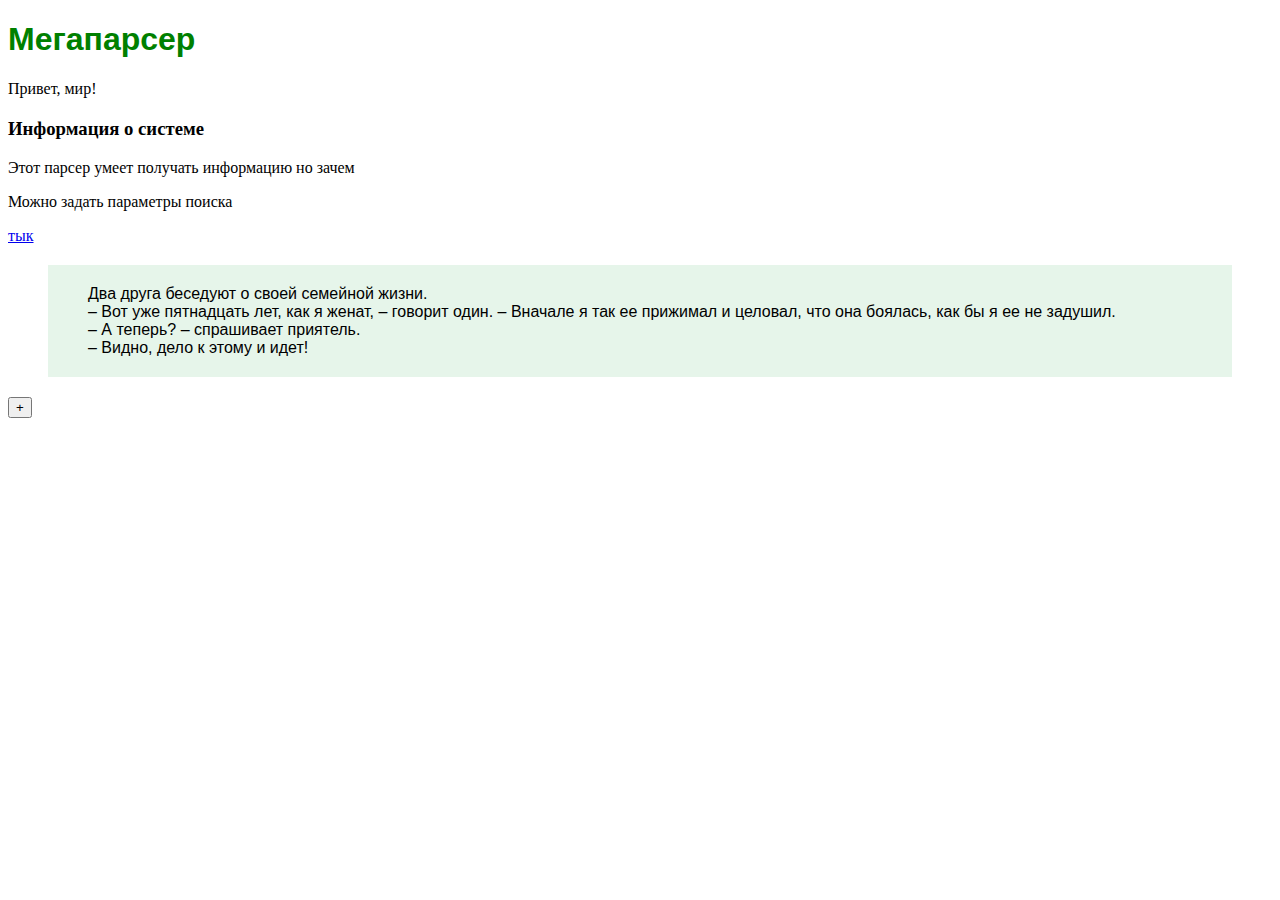
<file: temlates/index.html>
<!DOCTYPE html>
<html lang="en">
<head>
    <meta charset="UTF-8">
    <title>птицы</title>
    <link href="main.css" rel="stylesheet">
</head>
<body>
    <h1 class="h1s">
        Мегапарсер
    </h1>
        <p id="myParagraph"></p>
        <h2>

        </h2>
            <h3>
                Информация о системе
            </h3>
                <p>
                 Этот парсер умеет получать информацию но зачем
                </p>
                <p>
                    Можно задать параметры поиска
                </p>
    <a  href = "form.html">  тык   </a>
    <p class="PressF">
        Два друга беседуют о своей семейной жизни.<br>

        – Вот уже пятнадцать лет, как я женат, – говорит один. – Вначале я так ее прижимал и целовал, что она боялась, как бы я ее не задушил.<br>

        – А теперь? – спрашивает приятель. <br>

        – Видно, дело к этому и идет! <br>
    </p>
    <button onclick="fun()">+</button>
</body>
<script>
    var myVariable = "Привет, мир!";
    var myParagraph = document.getElementById("myParagraph");
    myParagraph.innerHTML = myVariable;
    function fun() {
         myVariable = "Не трогай кнопку"
         var myParagraph = document.getElementById("myParagraph");
        myParagraph.innerHTML = myVariable;
    }
</script>
</html>
</file>
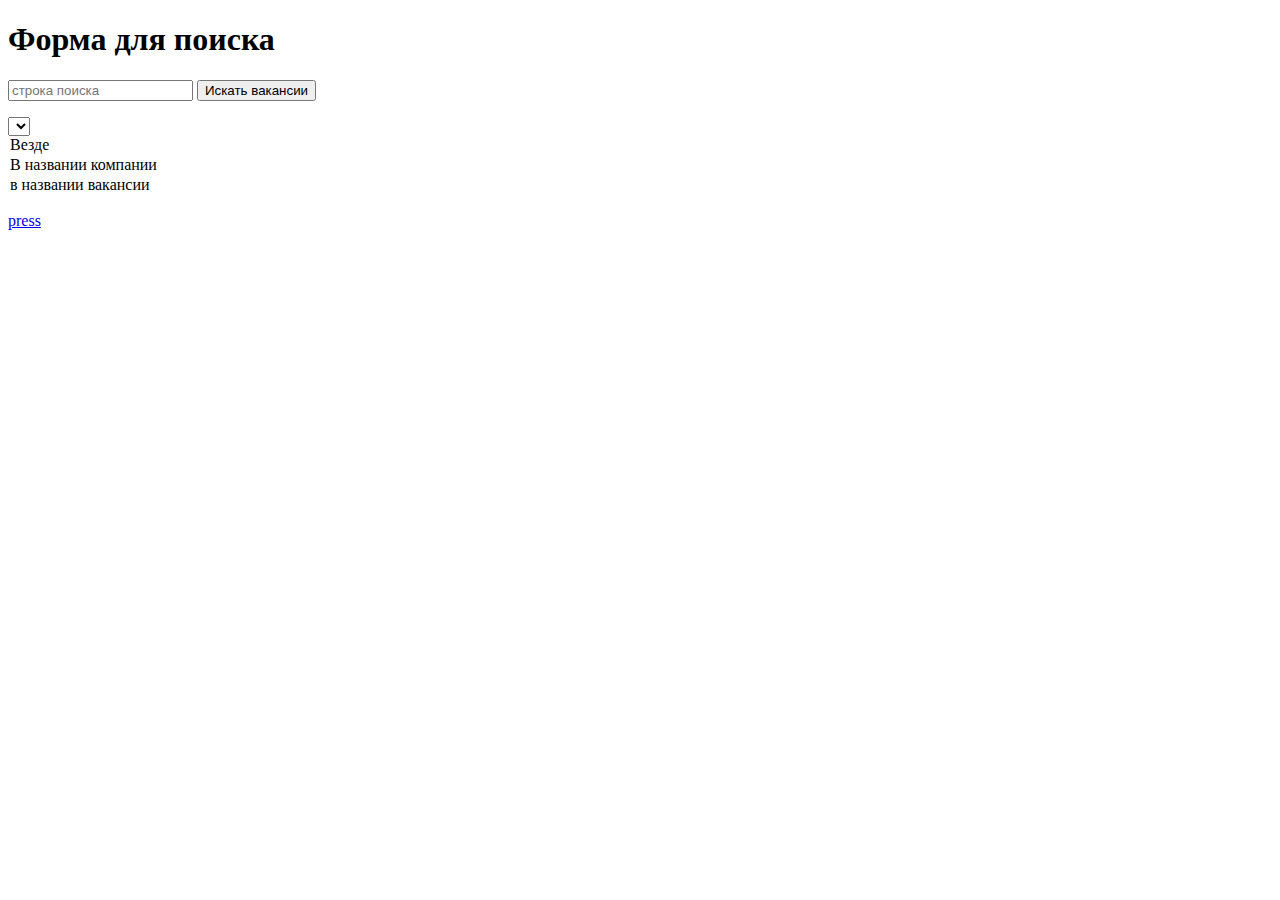
<file: temlates/form.html>
<!DOCTYPE html>
<html lang="en">
<head>
    <meta charset="UTF-8">
    <title>bomb</title>
</head>
<body>
    <h1>Форма для поиска</h1>
        <form action="result.html">

            <! -- type - тип поля, value - его значение, placeholder - подсказка -->
                <input type="text" vslue ="" placeholder="строка поиска">
            <input type="submit" value="Искать вакансии">
            <p><select name="where"></select>
                <option>Везде</option>
                <option value="">В названии компании</option>
                <option selected="">в названии вакансии</option>
            </p>
        </form>
    <a  href = "result.html">  press   </a>
</body>
</html>
</file>
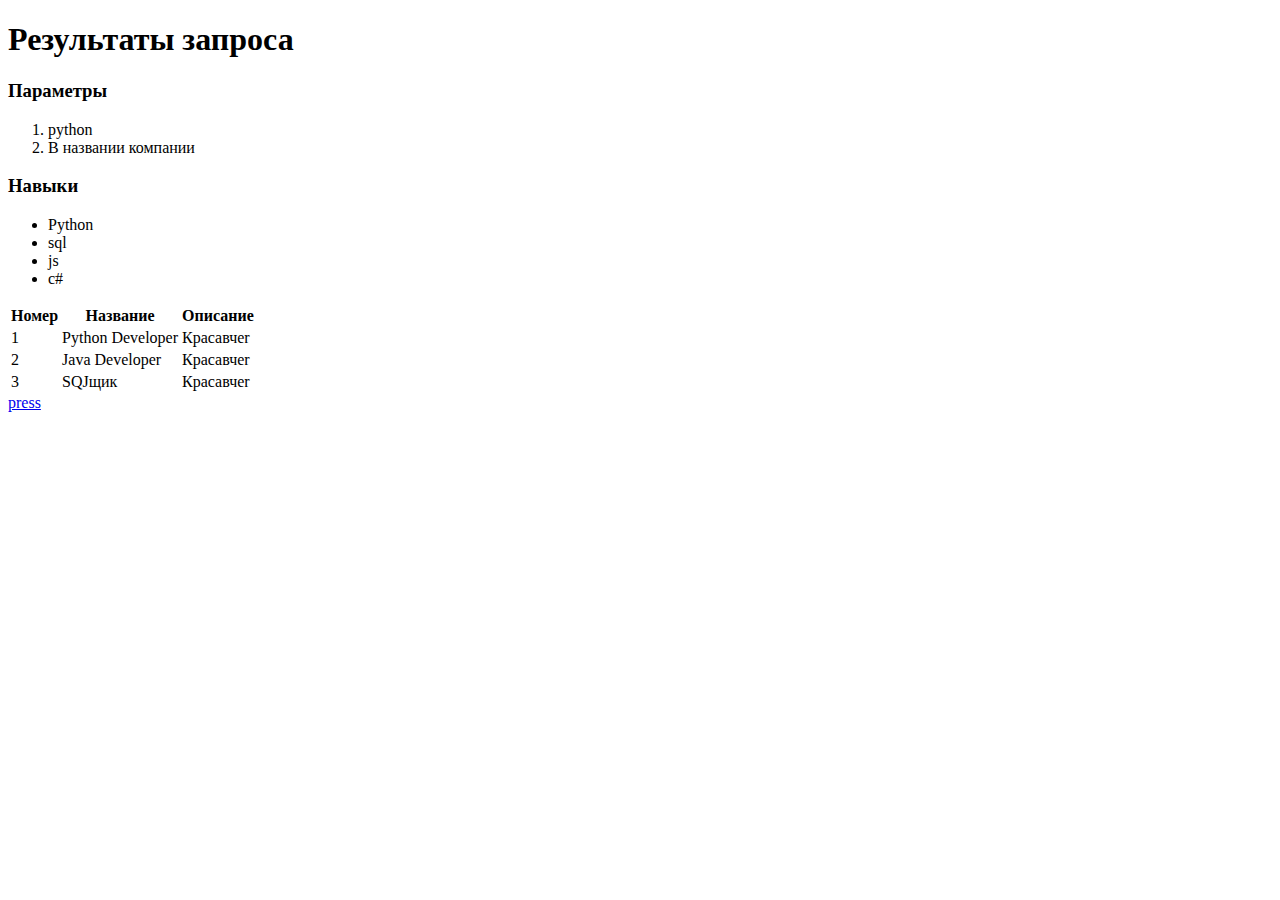
<file: temlates/result.html>
<!DOCTYPE html>
<html lang="en">
<head>
    <meta charset="UTF-8">
    <title>Результаты</title>
</head>
<body>
    <h1>Результаты запроса</h1>
    <h3>Параметры</h3>
        <ol>
            <li>python</li>
            <li>В названии компании</li>
        </ol>
            <h3>Навыки</h3>
            <ul>
                <li>Python</li>
                <li>sql</li>
                <li>js</li>
                <li>c#</li>
            </ul>
    <table>
        <tr>
            <th>Номер</th>
            <th>Название</th>
            <th>Описание</th>
        </tr>
        <tr>
            <td>1</td>
            <td>Python Developer</td>
            <td>Красавчеr</td>
        </tr>
        <tr>
            <td>2</td>
            <td>Java Developer</td>
            <td>Красавчеr</td>
        </tr>
        <tr>
            <td>3</td>
            <td>SQJщик</td>
            <td>Красавчеr</td>
        </tr>
    </table>
    <a  href = "index.html">  press   </a>
</body>
</html>
</file>
<file: temlates/main.css>
.h1s{
    color:green;
    font-family: "Open Sans", sans-serif;
    font-optical-sizing: auto;
    font-weight: <weight>;
    font-style: normal;
    font-variation-settings:
        "width" 100;
}
.PressF{
    background-color: rgb(230, 245, 234);
    font-family: "Open Sans", sans-serif;
    font-optical-sizing: auto;
    font-weight: <weight>;
    font-style: normal;
    font-variation-settings:
        "width" 100;
    padding: 20px 40px 20px 40px;
    margin: 20px 40px 20px 40px;
}
h2{
    color:blue
}
</file>
